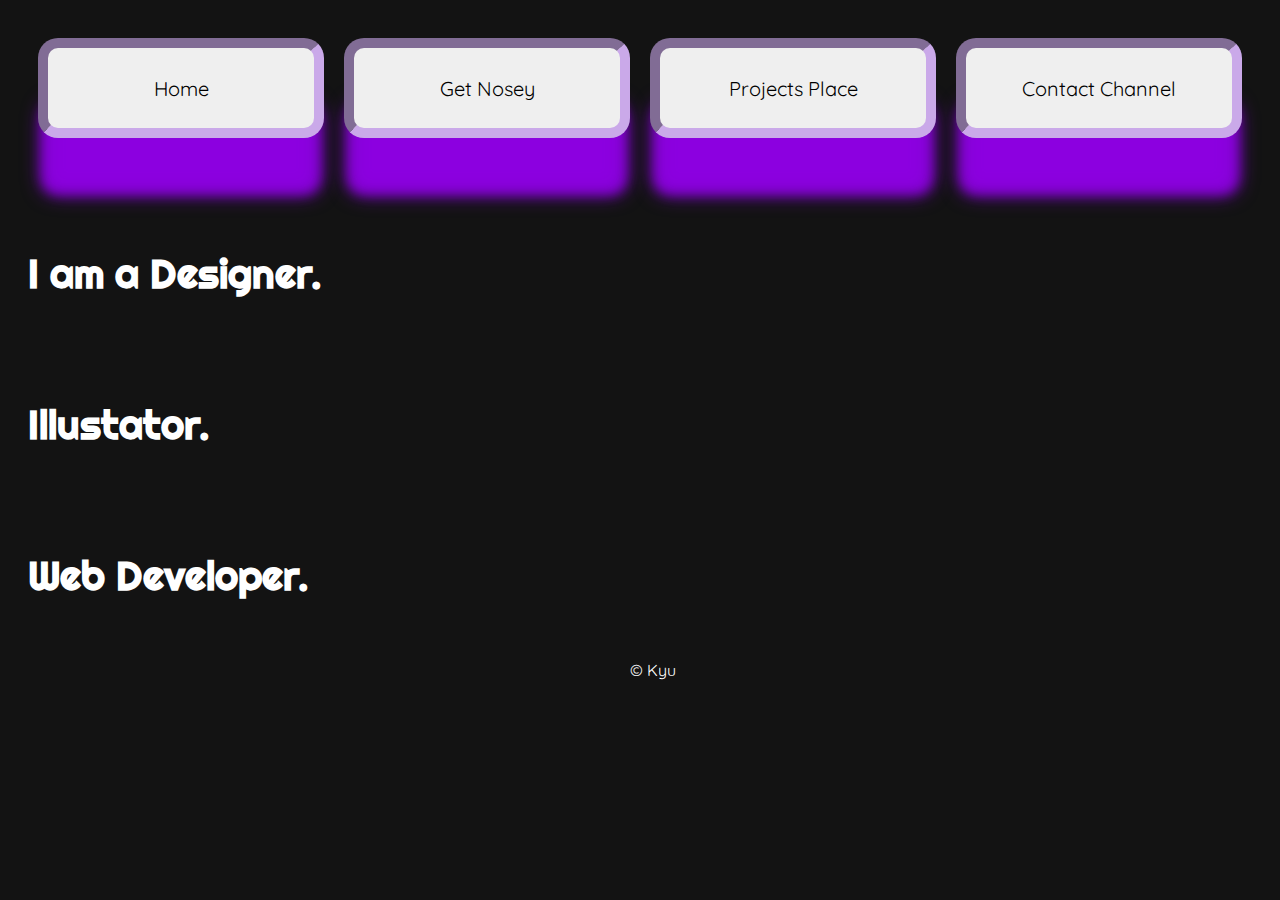
<file: index.html>
<!DOCTYPE html>
<html lang="en">
  <head>
    <meta charset="UTF-8">
    <meta name="viewport" content="width=device-width, initial-scale=1.0">
    <title>Portfolio</title>
    
    <!-- link CSS stylesheet below -->
    <link rel="stylesheet" href="style.css">
    
    <!-- imports JS file -->
    <script defer src="script.js"></script>

    <!-- imports Google font -->
    <link href="https://fonts.googleapis.com/css2?family=Quicksand:wght@500&family=Righteous&family=Shrikhand&display=swap" rel="stylesheet">
  </head>  
  <body>


    <nav>
        <button id=
     "homeButton"class="btn" class="separate">Home</button>
      
        <button id="aboutButton"class="btn" class="separate">Get Nosey</button>
      <br>
        <button id="projectsButtton"class="btn"> 
        Projects Place</button>
      
        <button id="contactButton" class="btn">Contact Channel</button>
    </nav>
    <h2>
      I am a Designer.
    </h2>
    <h2>
    Illustator.
    </h2>
    <h2>
     Web Developer.
    </h2>
   

  <body/>

   

         
  <footer id="indexfooter">
    <p> &copy; Kyu </p>
  </footer>
</html>
</file>
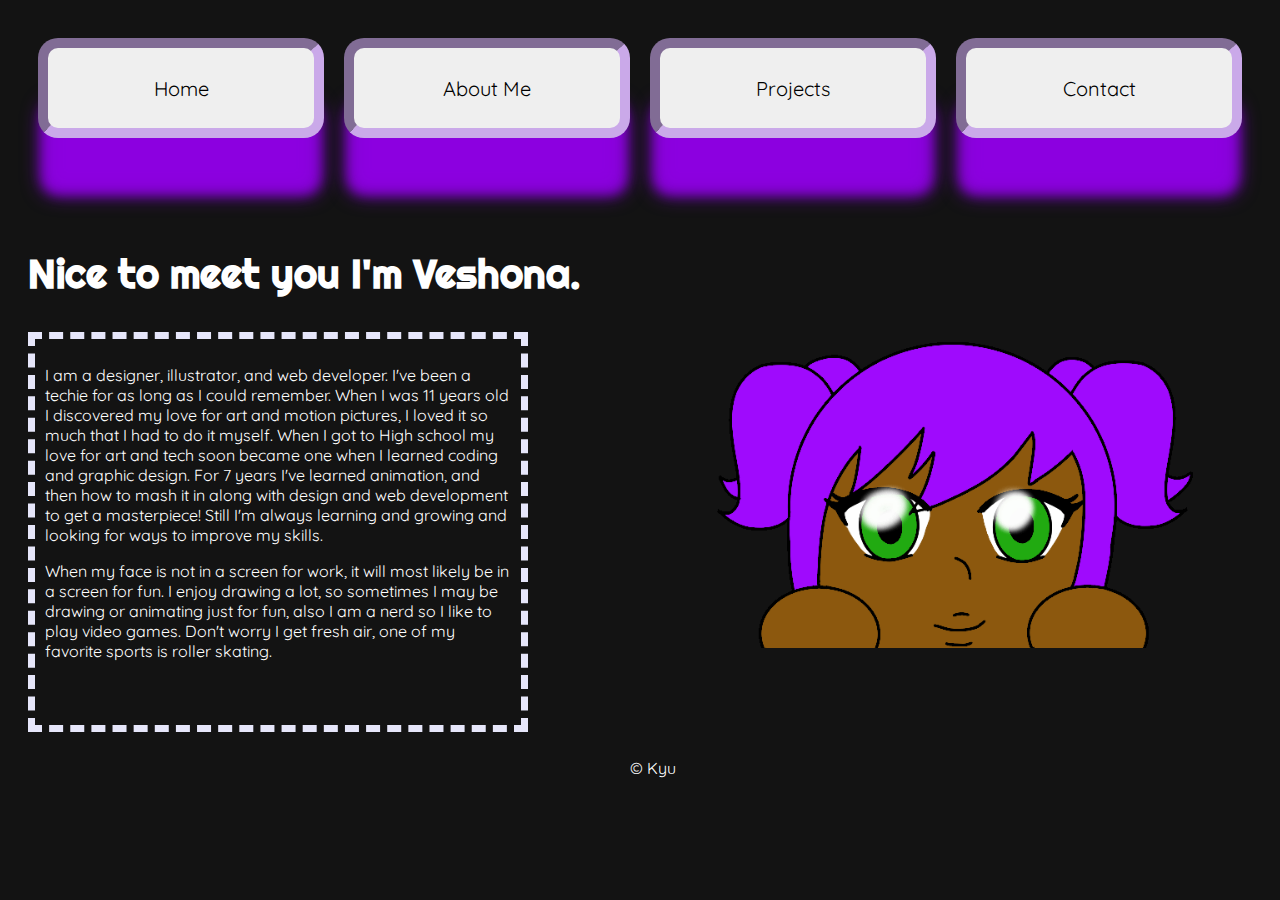
<file: about.html>
<!DOCTYPE html>
<html lang="en">
<head>
    <meta charset="UTF-8">
    <meta name="viewport" content="width=device-width, initial-scale=1.0">
    <title>About Me</title>

    <!-- link CSS stylesheet below -->
    <link rel="stylesheet" href="style.css">

    <!-- imports JS file -->
    <script defer src="script.js"></script>

    <!-- imports Google font -->
  <link href="https://fonts.googleapis.com/css2?family=Quicksand:wght@500&family=Righteous&family=Shrikhand&display=swap" rel="stylesheet">
</head>
<body>
    
    <!-- Add an unordered or ordered list of your accomplishments or favorite things. -->

  

  <nav>
      <button id=
   "homeButton"class="btn">Home</button>

      <button id="aboutButton"class="btn">About Me</button>

      <button id="projectsButtton"class="btn">Projects</button>

      <button id="contactButton" class="btn">Contact</button>
  </nav>


<img class="kyu"src="Hi.gif">
  

        <h2> Nice to meet you I'm Veshona.</h2>
  
   <div class="boxy">
  <p> I am a designer, illustrator, and web developer. I've been a techie for as long as I could remember. When I was 11 years old I discovered my love for art and motion pictures, I loved it so much that I had to do it myself. When I got to High school my love for art and tech soon became one when I learned coding and graphic design. For 7 years I've learned animation, and then how to mash it in along with design and web development to get a masterpiece! Still I'm always learning and growing and looking for ways to improve my skills.   </p>

  <p> When my face is not in a screen for work, it will most likely be in a screen for fun. I enjoy drawing a lot, so sometimes I may be drawing or animating just for fun, also I am a nerd so I like to play video games. Don't worry I get fresh air, one of my favorite sports is roller skating.</p>

     </div>



  </body>

    <footer id="aboutfooter">
      <p> &copy; Kyu</p>
    </footer>
</html>
</file>
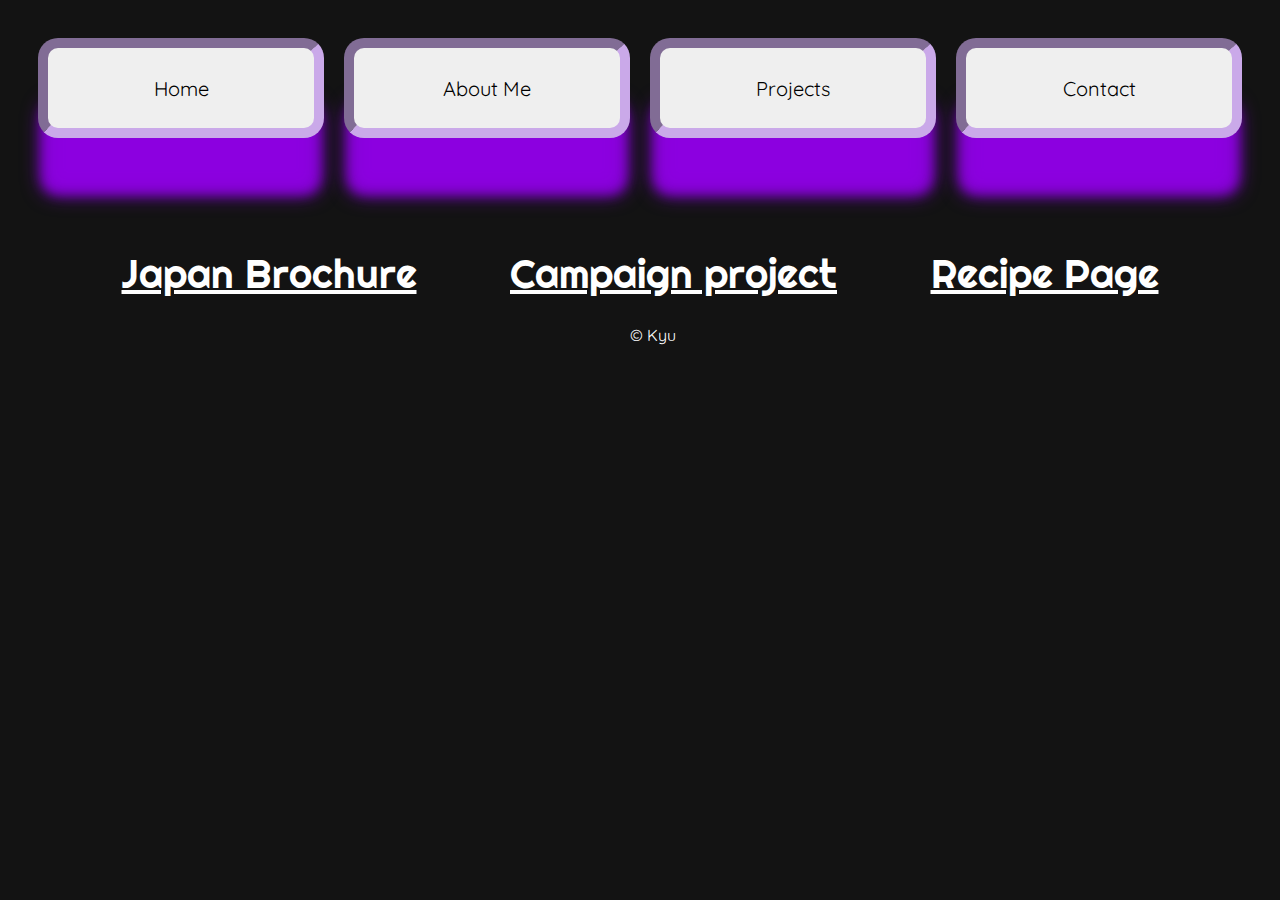
<file: projects.html>
<!DOCTYPE html>
<html lang="en">
<head>
    <meta charset="UTF-8">
    <meta name="viewport" content="width=device-width, initial-scale=1.0">
    <title>My Work</title>

    <!-- link CSS stylesheet below -->
    <link rel="stylesheet" href="style.css">
    
    <!-- imports JS file -->
    <script defer src="script.js"></script>

    <!-- imports Google font -->
  <link href="https://fonts.googleapis.com/css2?family=Quicksand:wght@500&family=Righteous&family=Shrikhand&display=swap" rel="stylesheet">
</head>
<body>
    
  <nav>
      <button id=
   "homeButton"class="btn">Home</button>

      <button id="aboutButton"class="btn">About Me</button>

      <button id="projectsButtton"class="btn">Projects</button>

      <button id="contactButton" class="btn">Contact</button>
  </nav>
  
    <div class="content">
       <a href='https://veshonas.github.io/Broture/'> Japan Brochure </a>
      <a href="https://veshonas.github.io/camupain-project/">
    Campaign project </a>
  <a href="https://veshonas.github.io/recipe-project/"> Recipe Page</a>
    </div>  

  </body>


    <footer>
        <p> &copy; Kyu</p>
    </footer>
</html>
</file>
<file: style.css>
/* Add flexbox to the navbars. */

/* Format the size of all images. */

/* Style the font color. */

/* Style the background with a color or image. */

/* Adjust the spacing of your page. */

/* Adjust the positioning of your page.  */

* {
  box-sizing: border-box;
}

body {
background-color:#131313;
  padding: 20px;
  font-family: Arial;
}

.heading{
  background-color: #373738;
  color: #efeff2;
  padding: 1em;
}

.main {
  max-width: 1000px;
  margin: auto;
}

h1 {
  font-size: 50px;
  word-break: break-all;
}
h2{
color:white;
  margin-top:100px;
font-family: 'Righteous', sans-serif;
  font-size: 40px;
}



button:hover {
color:purple; 
text-decoration: underline;
} 
button:active {
color:#48D0FF;
} 

button{
width:90px;
justify-content:center;
font-size:20px; 

}

nav{

justify-content: space-between;
  display: flex;
}

.btn{
 border:10px inset #CAA9E9;; 
  width:300px;
  height: 100px;
padding:5px;
  margin:10px;
  border-radius:10px;
font-family: 'Quicksand', sans-serif; 
  /*fancy stuff*/
  -webkit-border-radius:20px;
  -moz-border-radius:20px;
 -ms-border-radius:20px;
  -o-border-radius:20px;
  background-image:linear-gradient(top, #535353 1px, #000000 1px);
  box-shadow:
    0 60px 12px -4px rgba(145,0,233,0.8), 0 60px 20px -4px rgba(145,0,233,0.8);
animation:anime 1s infinite ease-in-out alternate ;
  -webkit-animation: anime 1s infinite ease-in-out alternate;

}
button .btn {
animation-delay:.3s;
}

@keyframes anime {
100% {
    transform:translateY(20px);
  -webkit-border-radius:translateY(20px);
  -moz-border-radius:translateY(20px);
   -ms-border-radius:translateY(20px);
    -o-border-radius:translateY(20px);
  box-shadow:
    0 40px 10px -18px rgba(145,0,233,0.33), 0 40px 20px -12px rgba(145,0,233,0.33)
    ;
  }

}


.kyu{

  width: 600px;
  height: 600px;
  float: right;
  display: flex;
  margin-top: -100px;
}

.explain{

   border: solid #C68DF4;
height: 600px;
  width: 500px;
  border-radius: 10%;
  padding:20px;
  text-align: center;
margin:30px;

}

footer{
  font-family: 'Quicksand', sans-serif;
  
width: 1250px;
  height: 60px;
  color:white;
  text-align: center;
  padding: 10px;
  
}

p{
color:white;
  font-family: 'Quicksand', sans-serif;
  text-size:30px;
}

.boxy{

  border:7px dashed lavender;
  width: 500px;
  height: 400px;
  padding: 10px;
}

.contactpic{
  width: 200px;
  height:200px;
}
.content{
  justify-content:space-evenly;
  display: flex;
}


.kyutypes{

  width: 250px;
  height:250px;
}


a{
color:white;
   margin-top:100px;
  font-family: 'Righteous', sans-serif;
    font-size: 40px;
}

a:hover {
color:purple; 
text-decoration: underline;
} 
a:active {
color:#48D0FF;
} 

h3{
  color: white ;
  font-family: 'Quicksand', sans-serif;
}
</file>
